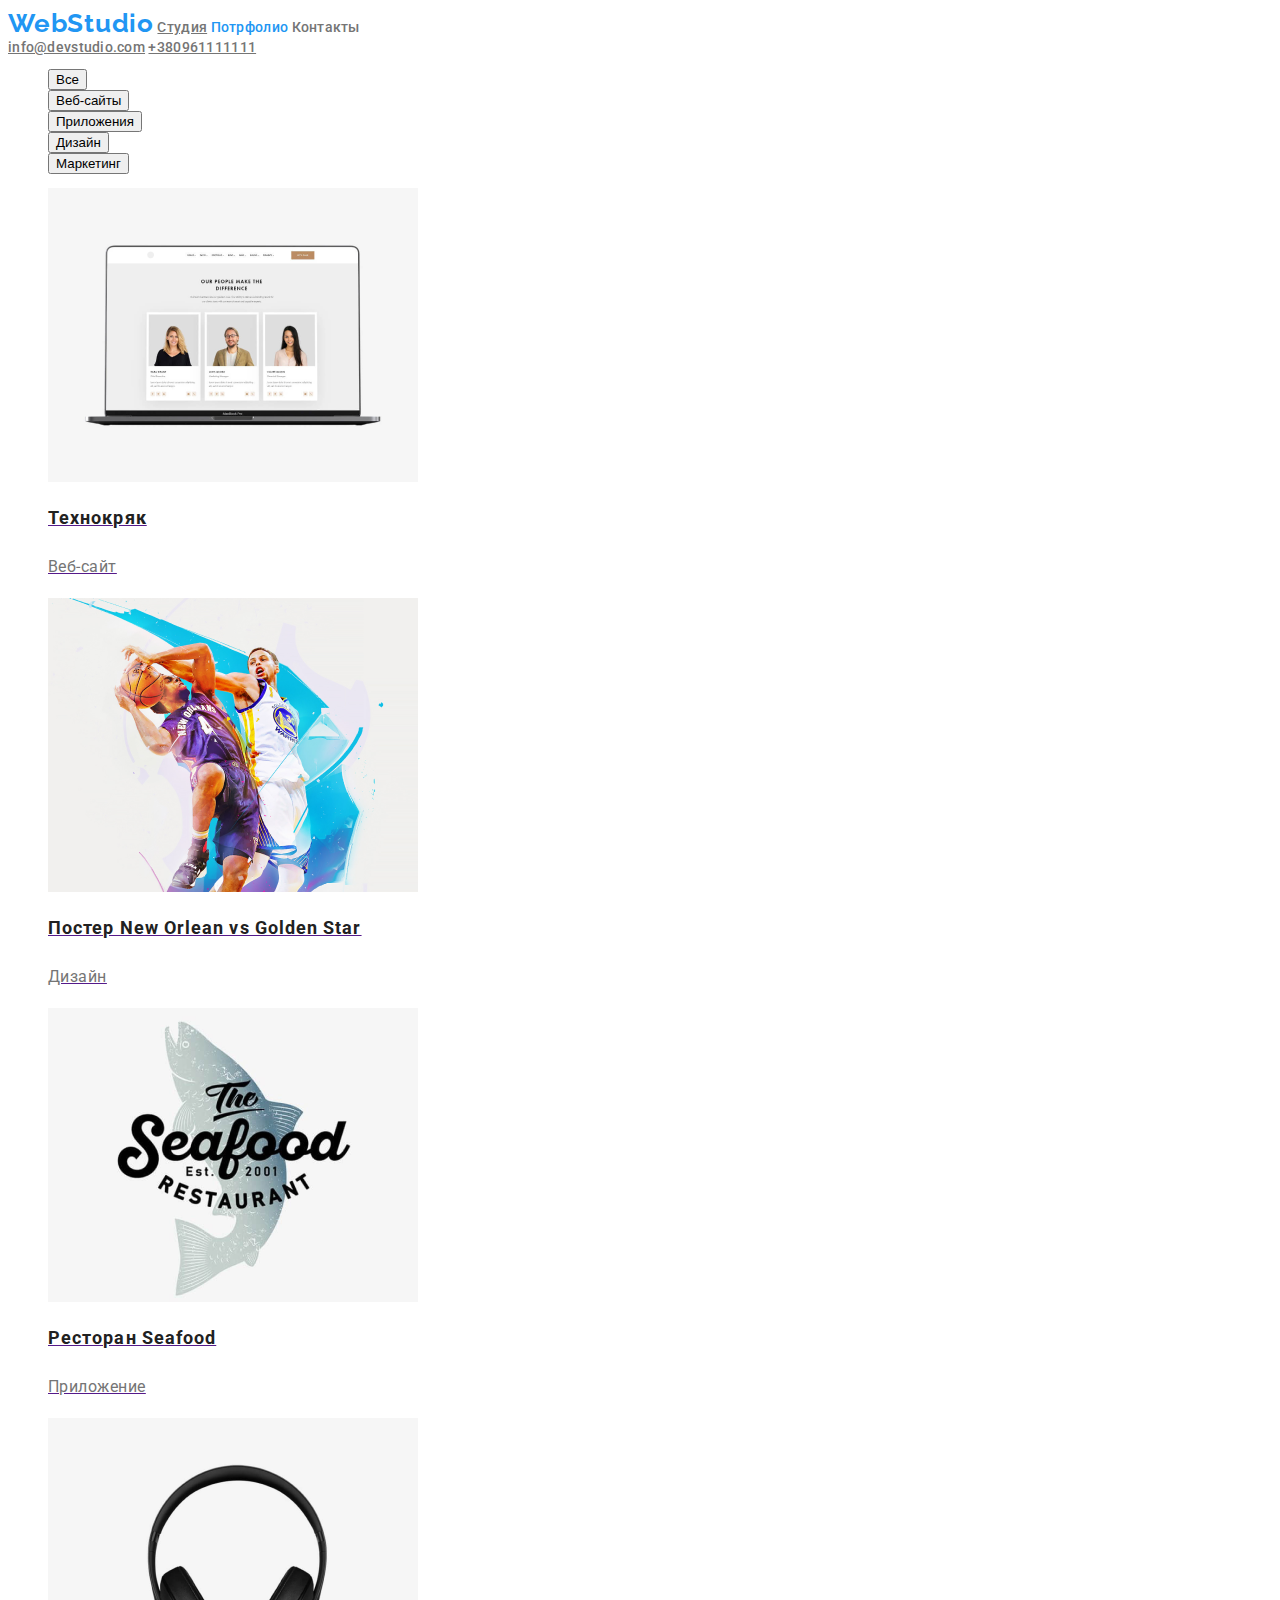
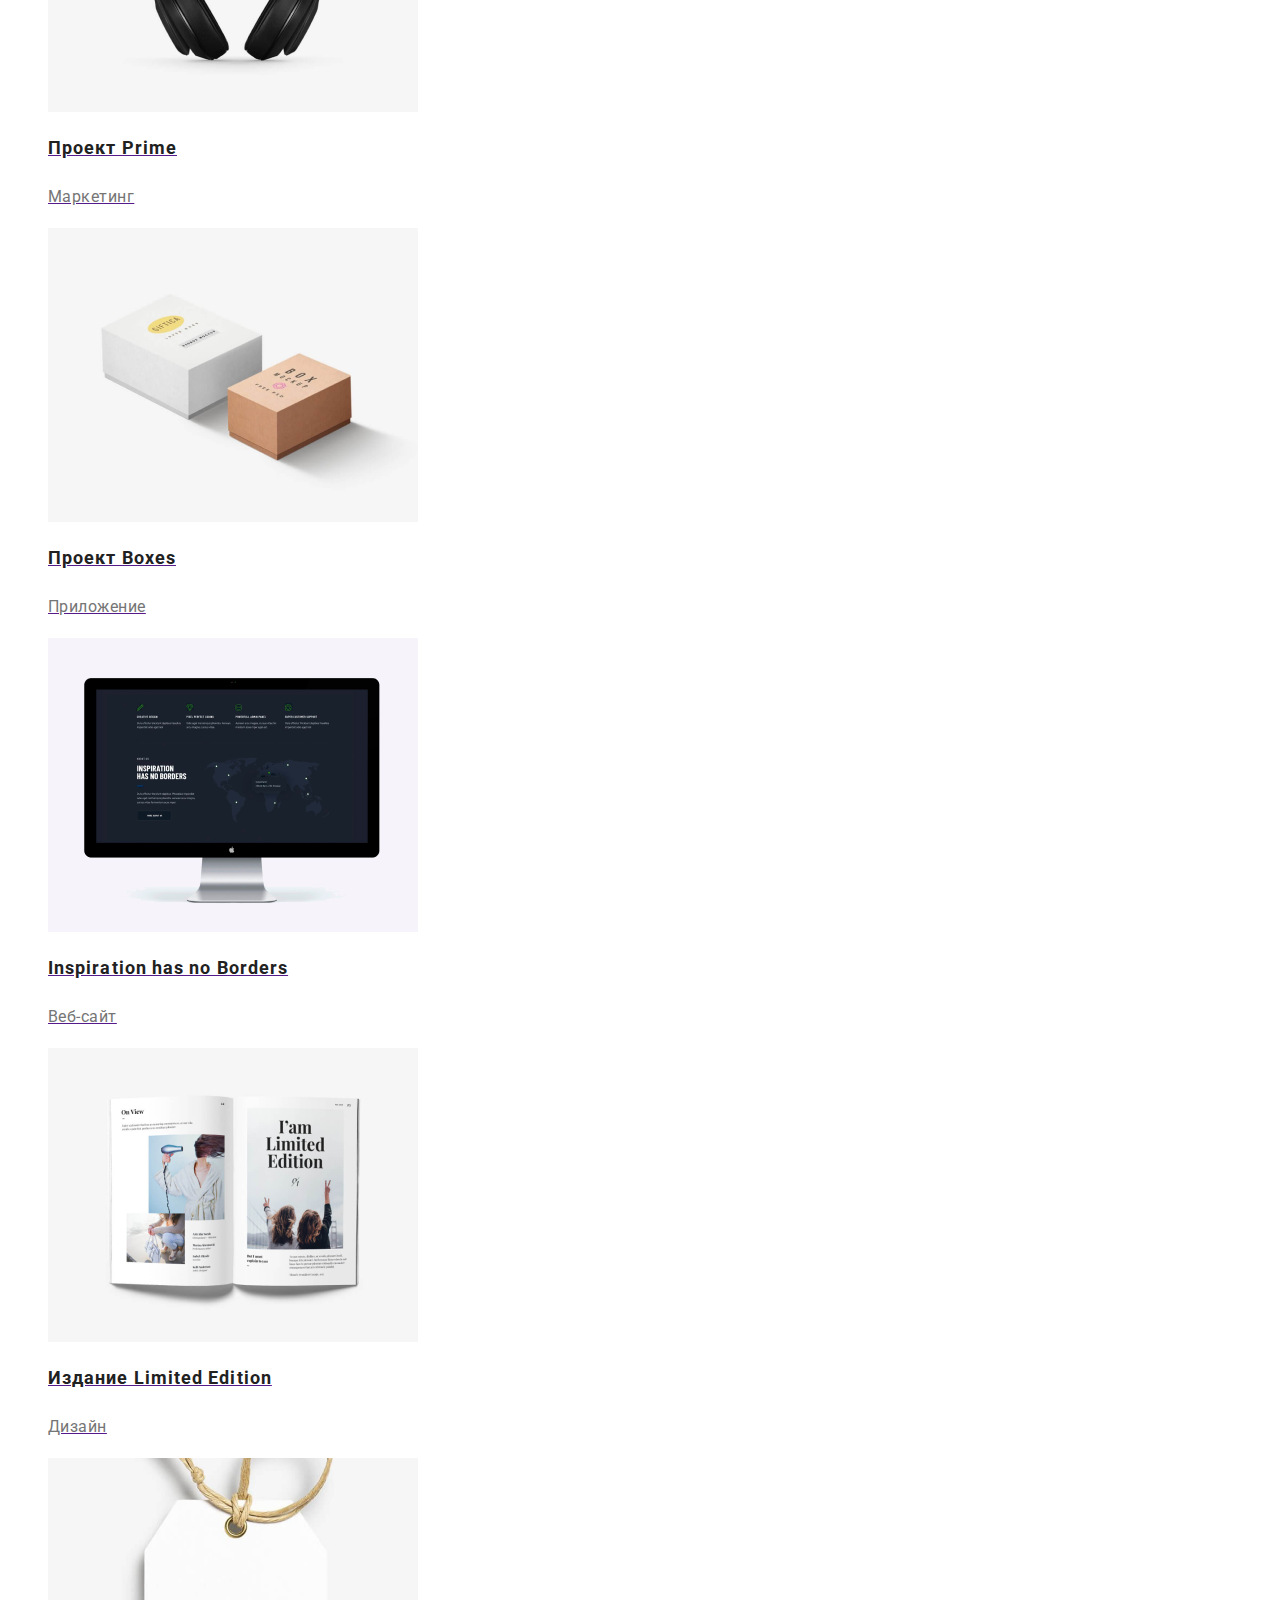
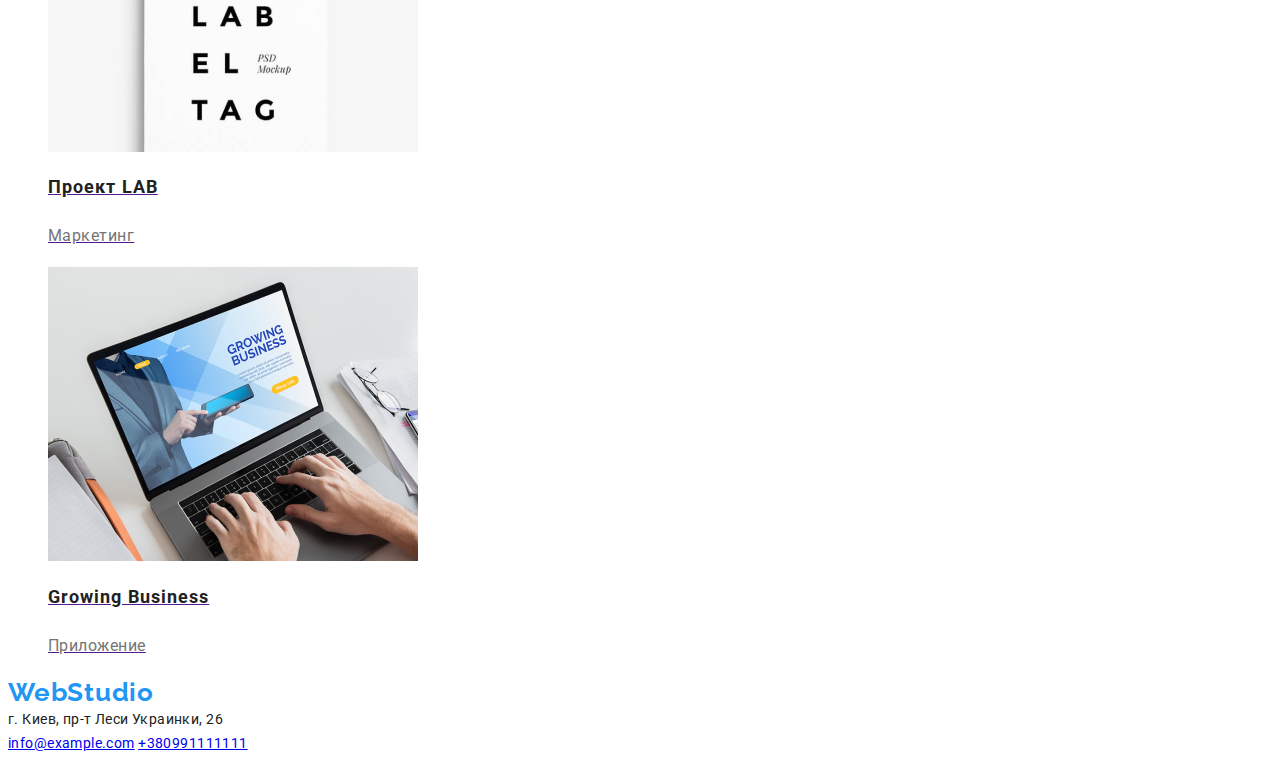
<file: portfolio.html>
<!DOCTYPE html>
<html lang="en">
<head>
    <meta charset="UTF-8">
    <meta name="viewport" content="width=device-width, initial-scale=1.0">
    <title>Portfolio</title>
    <link rel="preconnect" href="https://fonts.gstatic.com">
    <link href="https://fonts.googleapis.com/css2?family=Raleway:wght@700&family=Roboto:wght@400;500;700;900&display=swap"
        rel="stylesheet">
    <link rel="stylesheet" href="./css/style.css">
</head>
<body>
    <!--Title container-->
    <header class="header">
        <nav class="nav">
            <a class="nav-link-logo">WebStudio</a>
            <a class="nav-link" href="http://127.0.0.1:5500/index.html" lang="ru">Студия</a>
            <a class="nav-link nav-link-main" lang="ru">Потрфолио</a>
            <a class="nav-link" lang="ru">Контакты</a>
        </nav>
            <a class="email" href="info@devstudio.com">info@devstudio.com</a>
            <a class="tel-link" href="tel:+380961111111">+380961111111</a>
    </header>

    <!--Main container-->
    <main>
        <section lang="ru">
            <h1 hidden>Portfolio</h1>
            <ul
                <li>
                    <button class="btn-list" type="button">Все</button>
                </li>
                <li>
                    <button class="btn-list" type="button">Веб-сайты</button>
                </li>
                <li>
                    <button class="btn-list" type="button">Приложения</button>
                </li>
                <li>
                    <button class="btn-list" type="button">Дизайн</button>
                </li>
                <li>
                    <button class="btn-list" type="button">Маркетинг</button>
                </li>
            </ul>

            <ul>
                <li>
                    <a href="">
                        <img class="img-portfolio" src="./портфолио/img1.png" alt="Three staffs">
                        <h2 class="title-portfolio" lang="ru">Технокряк</h2>
                        <p class="name-portfolio" lang="ru">Веб-сайт</p>
                    </a>
                </li>
                <li>
                    <a href="">
                        <img class="img-portfolio" src="./портфолио/img2.png" alt="Two basketball player">
                        <h2 class="title-portfolio" lang="ru">Постер New Orlean vs Golden Star</h2>
                        <p class="name-portfolio" lang="ru">Дизайн</p>
                    </a>
                </li>
                <li>
                    <a href="">
                        <img class="img-portfolio" src="./портфолио/img3.png" alt="Restourant emblem " width:370px height:294px>
                        <h2 class="title-portfolio" lang="ru">Ресторан Seafood</h2>
                        <p class="name-portfolio" lang="ru">Приложение</p>
                    </a>
                </li>
                <li>
                    <a href="">
                        <img class="img-portfolio" src="./портфолио/img4.png" alt="Headphones" width:370px height:294px>
                        <h2 class="title-portfolio" lang="ru">Проект Prime</h2>
                        <p class="name-portfolio" lang="ru">Маркетинг</p>
                    </a>
                </li>
                <li>
                    <a href="">
                        <img class="img-portfolio" src="./портфолио/img5.png" alt="Two boxes" width:370px height:294px>
                        <h2 class="title-portfolio" lang="ru">Проект Boxes</h2>
                        <p class="name-portfolio" lang="ru">Приложение</p>
                    </a>
                </li>
                <li>
                    <a href="">
                        <img class="img-portfolio" src="./портфолио/img6.png" alt="Monitor" width:370px height:294px>
                        <h2 class="title-portfolio" lang="ru">Inspiration has no Borders</h2>
                        <p class="name-portfolio" lang="ru">Веб-сайт</p>
                    </a>
                <li>
                    <a href="">
                        <img class="img-portfolio" src="./портфолио/img7.png" alt="Book" width:370px height:294px>
                        <h2 class="title-portfolio" lang="ru">Издание Limited Edition</h2>
                        <p class="name-portfolio" lang="ru">Дизайн</p>
                    </a>
                </li>
                <li>
                    <a href="">
                        <img class="img-portfolio" src="./портфолио/img8.png" alt="Emblem" width:370px height:294px>
                        <h2 class="title-portfolio" lang="ru">Проект LAB</h2>
                        <p class="name-portfolio" lang="ru">Маркетинг</p>
                    </a>
                </li>
                <li>
                    <a href="">
                        <img class="img-portfolio" src="./портфолио/img9.png" alt="Notebook" width:370px height:294px>
                        <h2 class="title-portfolio" lang="ru">Growing Business</h2>
                        <p class="name-portfolio" lang="ru">Приложение</p>
                    </a>
                </li>
            </ul>

        </section>

    </main>

    <!--Footer container-->
    <footer>
        <a class="nav-link-logo">WebStudio</a>
        <address class="adress" lang="ru">г. Киев, пр-т Леси Украинки, 26</address>
        <a class="email-adress" href="info@example.com">info@example.com</a>
        <a class="tel-link-adress" href="tel:+380991111111">+380991111111</a>
    
    </footer>
    
</body>
</html>
</file>
<file: css/style.css>
/*==========COMPONENTS==========*/

:root {
  --basic-color: #757575;
  --accent-color: #2196f3;
  --title-color: #212121;
  --light-color: #ffffff;
}

ul {
  list-style: none;
}

body {
  font-family: "Roboto", sans-serif;
  font-size: 14px;
  color: var(--title-color);
  letter-spacing: 0.03em;
}

/*==========HEADER==========*/

.nav-link {
  font-weight: 500;
  line-height: 1.143;
  letter-spacing: 0.02em;
  color: var(--basic-color);
}

.nav-link-logo {
  font-family: Raleway;
  font-weight: 700;
  font-size: 26px;
  line-height: 1.192;
  letter-spacing: 0.03em;
  color: var(--accent-color);
}

.nav-link:hover,
.nav-link:focus {
  color: var(--accent-color);
}

.nav-link-main {
  color: var(--accent-color);
}

.email {
  font-weight: 500;
  font-size: 14px;
  line-height: 1.143;
  letter-spacing: 0.02em;
  color: var(--basic-color);
}

.email:hover,
.email:focus {
  color: var(--accent-color);
}

.tel-link {
  font-weight: 500;
  font-size: 14px;
  line-height: 1.143;
  letter-spacing: 0.02em;
  color: var(--basic-color);
}

.tel-link:hover,
.tel-link:focus {
  color: var(--accent-color);
}

.btn {
  font-family: Roboto;
  font-style: normal;
  background-color: var(--accent-color);
  font-weight: 700;
  font-size: 16px;
  line-height: 1.875;
  letter-spacing: 0.06em;
  color: var(--light-color);
}

.title {
  font-weight: 900;
  font-size: 44px;
  line-height: 1.364;
  letter-spacing: 0.06em;
  text-transform: uppercase;
  /* color: var(--light-color); */
}
/*==========MAIN==========*/

.heading-list {
  font-weight: 700;
  font-size: 14px;
  line-height: 1.143;
  letter-spacing: 0.03em;
  text-transform: uppercase;
  color: var(--title-color);
}

.description-list {
  font-weight: 400;
  font-size: 14px;
  line-height: 1.714;
  letter-spacing: 0.03em;
  color: var(--basic-color);
}

.title-img {
  font-weight: 700;
  font-size: 36px;
  line-height: 1.167;
  letter-spacing: 0.03em;
  color: var(--title-color);
}

.title-name-family {
  font-weight: 500;
  font-size: 16px;
  line-height: 1.188;
  letter-spacing: 0.03em;
  color: var(--title-color);
}

.professions {
  font-weight: 400;
  font-size: 16px;
  line-height: 1.188;
  letter-spacing: 0.03em;
  color: var(--basic-color);
}

.btn-list:hover,
.btn-list:focus {
  font-weight: 500;
  font-size: 16px;
  line-height: 1.625;
  letter-spacing: 0.03em;
  color: var(--light-color);
  background-color: var(--accent-color);
}

.title-portfolio {
  font-weight: 700;
  font-size: 18px;
  line-height: 2;
  letter-spacing: 0.06em;
  color: var(--title-color);
}

.name-portfolio {
  font-weight: 400;
  font-size: 16px;
  line-height: 1.875;
  letter-spacing: 0.03em;
  color: var(--basic-color);
}

/*==========FOOTER==========*/

.adress {
  font-style: normal;
  font-weight: 400;
  font-size: 14px;
  line-height: 1.714;
  letter-spacing: 0.03em;
  /* color:  var(--light-color) */
}

.email-adress {
  font-weight: 400;
  font-size: 14px;
  line-height: 1.714;
  letter-spacing: 0.03em;
  /* color: #ffffff99; */
}

.tel-link-adress {
  font-weight: 400;
  font-size: 14px;
  line-height: 1.714;
  letter-spacing: 0.03em;
  /* color: #ffffff99; */
}
</file>
